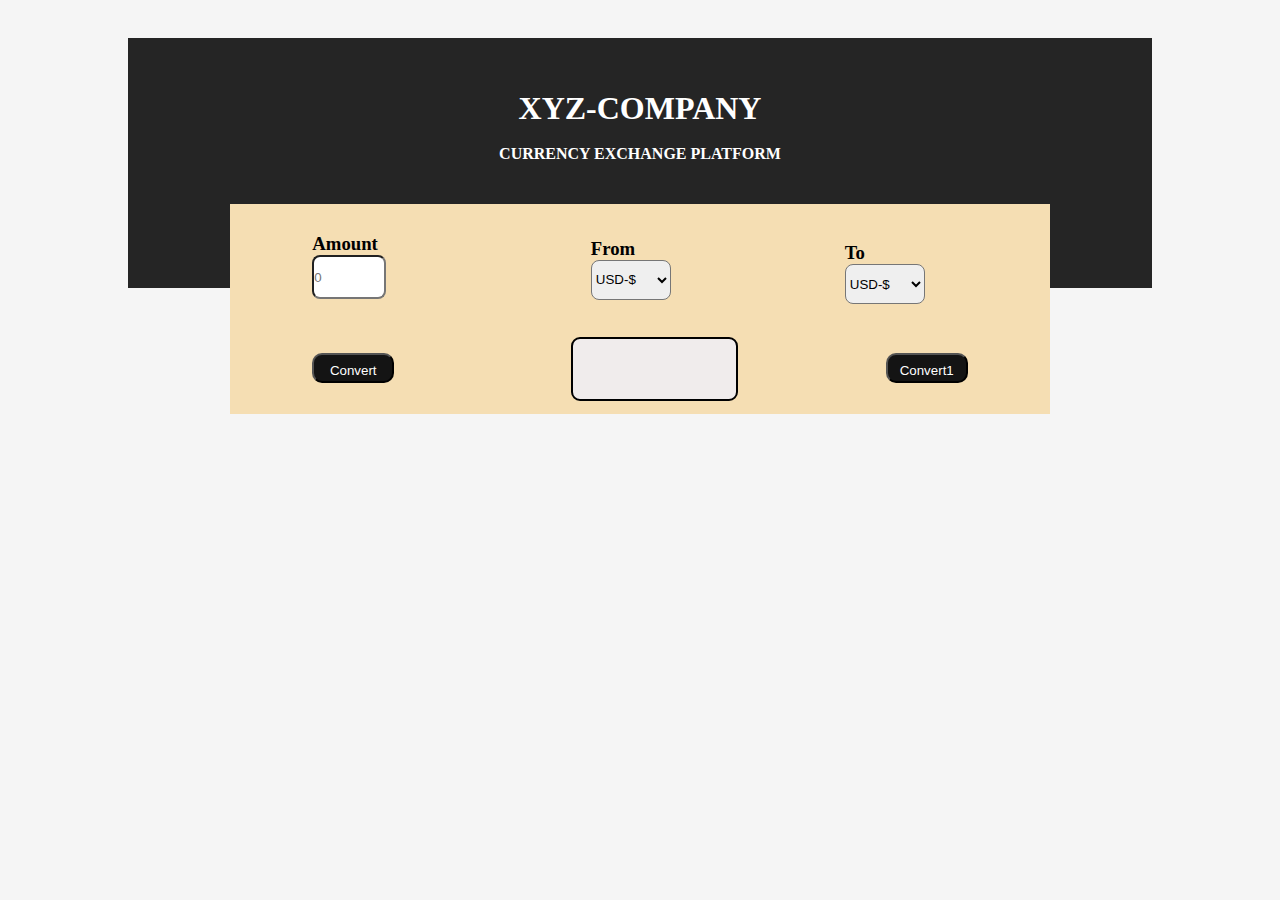
<file: index.html>
<!DOCTYPE html>
<html lang="rw">
    <head>
        <title>XYZ COMPANY</title>
        <meta charset="utf-8">
        <meta http-equiv="X-UA-Compatible" content="IE=edge">
        <meta name="viewport" content="width=device-width, initial-scale=1.0">
        <link rel="stylesheet" type="text/css" href="css/style.css">
        <link rel="shortcut icon" href="images/money-check-dollar.svg" type="images/x-icon">

    </head>
    <body>
        <div class="currency">
            <strong><h1><center>XYZ-COMPANY</center></h1></strong><br>
            <h4><center>CURRENCY EXCHANGE PLATFORM</center></h4>
            <div class="curr">
                <div class="amount">
                    <h3>Amount</h3>
                    <input  type="number"  name="amount" placeholder="0" id="amount" >
                </div>

                <div class="from">
                    <h3>From</h3>
                   <select name="from" id="from">
                    <option value="USD-$">USD-$</option>
                    <option value="RWF">Rwanda-RWF</option>
                    </select>
                </div>
            

            <div class="To">
                <h3>To</h3>
                <select name="from" id="to">
                <option value="USD" var = 1>USD-$</option>
                <option value="RWF" var = 1080>Rwanda-RWF</option>
                </select>
            </div>

            <button type="submit" id="convert">Convert</button>
            <button style="float:right;margin-right: 10%;" type="submit" id="convert1">Convert1</button>
        
        <input type="text" id="result" style="height:60px;width:20%;float:right;background-color:rgb(240, 236, 236);margin-top:4%;margin-right: 8%;border: 2px solid black;border-radius: 9px;" ></div></p>
       </div>
    </div>
    <script type="text/javascript">
        var USD = 1;
        var RWF = 1080;
        const convert = document.getElementById('convert')
        const result = document.getElementById('result')
        const amt = document.getElementById('amount')

        convert.onclick = function(){
            const rt = amt.value * 1080;
            result.value = rt
        }
        convert1.onclick = function(){
            const rwf = amt.value / 1080;
            result.value = rwf
        }
    </script>
    </body>
</html>
</file>
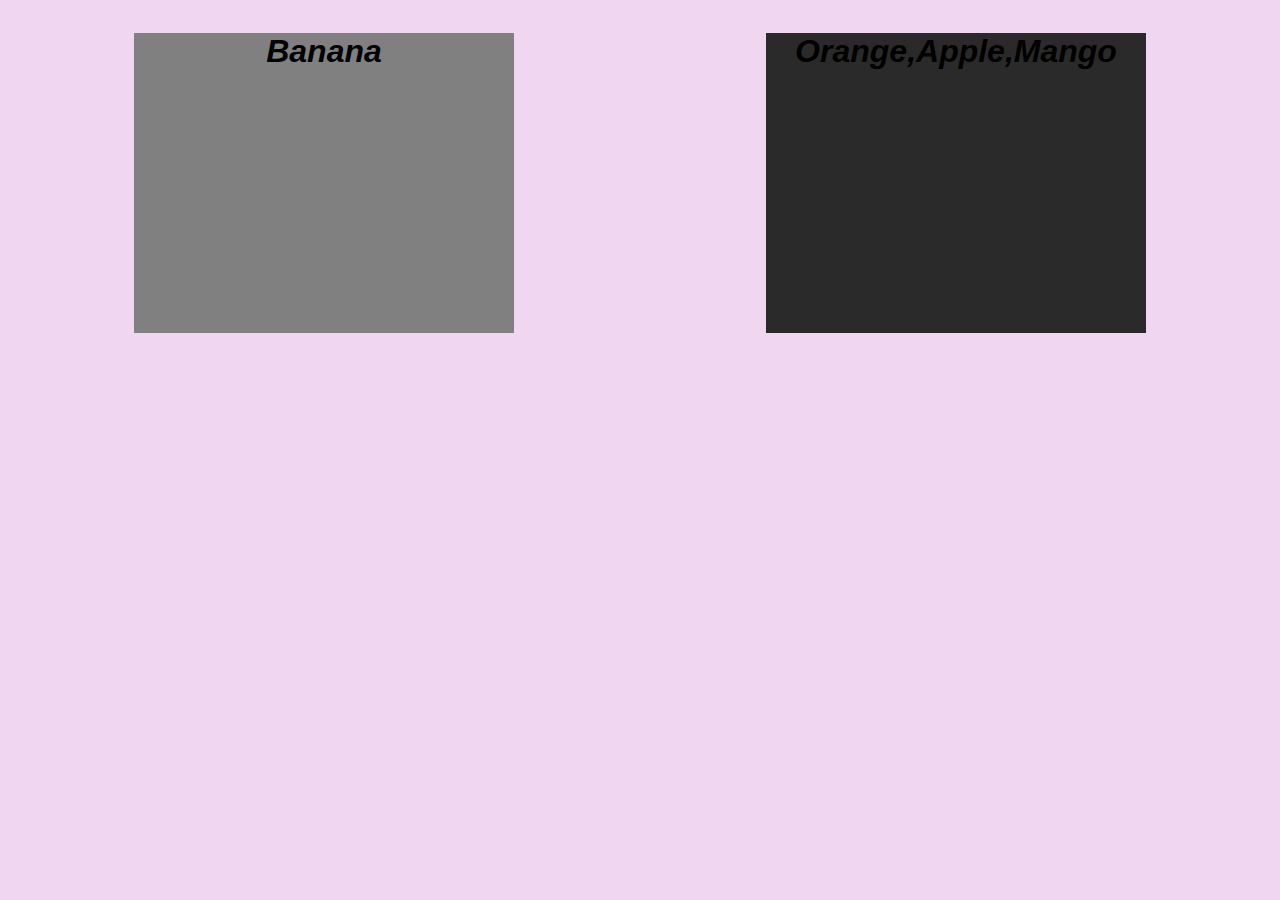
<file: jsdis.html>
<!DOCTYPE html>
<html lang="en">
<head>
    <meta charset="UTF-8">
    <meta http-equiv="X-UA-Compatible" content="IE=edge">
    <meta name="viewport" content="width=device-width, initial-scale=1.0">
    <link rel="shortcut icon" href="images/w3schools.png" type="image/x-icon">
    <title>Discovering</title>
</head>
<style>
    body{
        background-color: #b3b3;
        text-align: center;
        font-family:'Franklin Gothic Medium', 'Arial Narrow', Arial, sans-serif;
    }
    #demo1{
        margin-top: 2%;
        background-color: grey;
        height:300px;
        width:30%;
        font-size: xx-large;
        font-weight: 800;
        font-style: italic;
    }
    #demo2{
        background-color: rgb(43, 42, 42);
        height:300px;
        width:30%;
        margin-top: 2%;
        font-size: xx-large;
        font-weight: 800;
        font-style: italic;
    }
    .center{
        display: flex;
        justify-content: space-around;
    }
</style>
<body>
    <div class="center">
    <p id="demo1"></p>
    <p id="demo2"></p></div>
    <!-- <script>
        const fruits = ["Banana","Mango","Pineapple"];
            document.getElementById('demo1').innerHTML = fruits.toString();
            
        </script> -->
    <!-- <script>
    const fruits = ["Banana","Mango","Pineapple"];
        document.getElementById('demo1').innerHTML = fruits.toString();
        
    </script> -->
    <!-- <script>
        const fruits = ["Banana","Mango","Pineapple"];
        document.getElementById('demo1').innerHTML = fruits.pop()+" "+"Juice";
        document.getElementById('demo2').innerHTML = fruits
    </script> -->
    <!-- <script>
        const fruits = ["Banana" , "Orange","Apple","Mango"];
        document.getElementById('demo1').innerHTML = fruits,fruits.unshift('lemon');
        document.getElementById('demo2').innerHTML = fruits;
    </script> -->
 <script>
        const fruit = ["Banana" , "Orange","Apple","Mango"];

         document.getElementById('demo1').innerHTML = fruit.shift();
        document.getElementById('demo2').innerHTML = fruit
    </script>
    <!--<script>
        const fr = ["Banana" , "Orange","Apple","Mango"];
        document.getElementById('demo1').innerHTML = fr,fr.pop();
        document.getElementById('demo2').innerHTML = fr;
    </script> -->
</body>
</html>
</file>
<file: css/style.css>
*{
    margin: 0;
    padding: 0;
}
body{
    background-color: whitesmoke;
}
.currency{
    height:250px;
    width:80%;
    margin-left: 10%;
    background-color: rgb(37, 37, 37);
    margin-top: 3%;
}
h1{
    padding-top: 5%;
    color: white;
    font-family: calibri;
}
h4{
    color:white;
    font-family: calibri;
}
.curr{
    height: auto;
    padding-top: 5px;
    padding-bottom: 3%;
    width:80%;
    margin-top: 4%;
    margin-left: 10%;
    background-color: wheat;
}
.amount{
    margin-left: 10%;
    padding-top: 3%;
}
input{
    width:70px;height:40px;
    border-radius: 8px;
}
option{
    width:70px;
    height: 20px;
    border-radius: 5px;
}
.from{
     margin-left:44% ;
    margin-top:-7.5%;
    position:relative
}
#from{
    height:40px;
    width:80px;
    border-radius: 8px;
}
.To{
    margin-left:75%;
    margin-top: -7%;
    position:relative
}
#to{
    height:40px;
    width:80px;
    border-radius: 8px;
}
button{
    margin-left: 10%;
    margin-top: 6%;
    background-color: rgb(20, 20, 20);
    color: white;
    padding-top: 8px;
    padding-bottom: 8px;
    height:30px;
   width: 10%;
   border-radius: 10px;
   transition: 3s;
}
button[type="submit"]:active
{
color:lavenderblush
}
select:hover{
    height:80px;
    background: linear-gradient(to top , blue , white);
    transform: scale(1.3);
    transition: 6s;
    
}
button:hover{
    transform: scale(1.1);
    height:35px;
    border: 0;
    border-radius: 8px;
    background: linear-gradient(to top , blue , whitesmoke);
}
</file>
